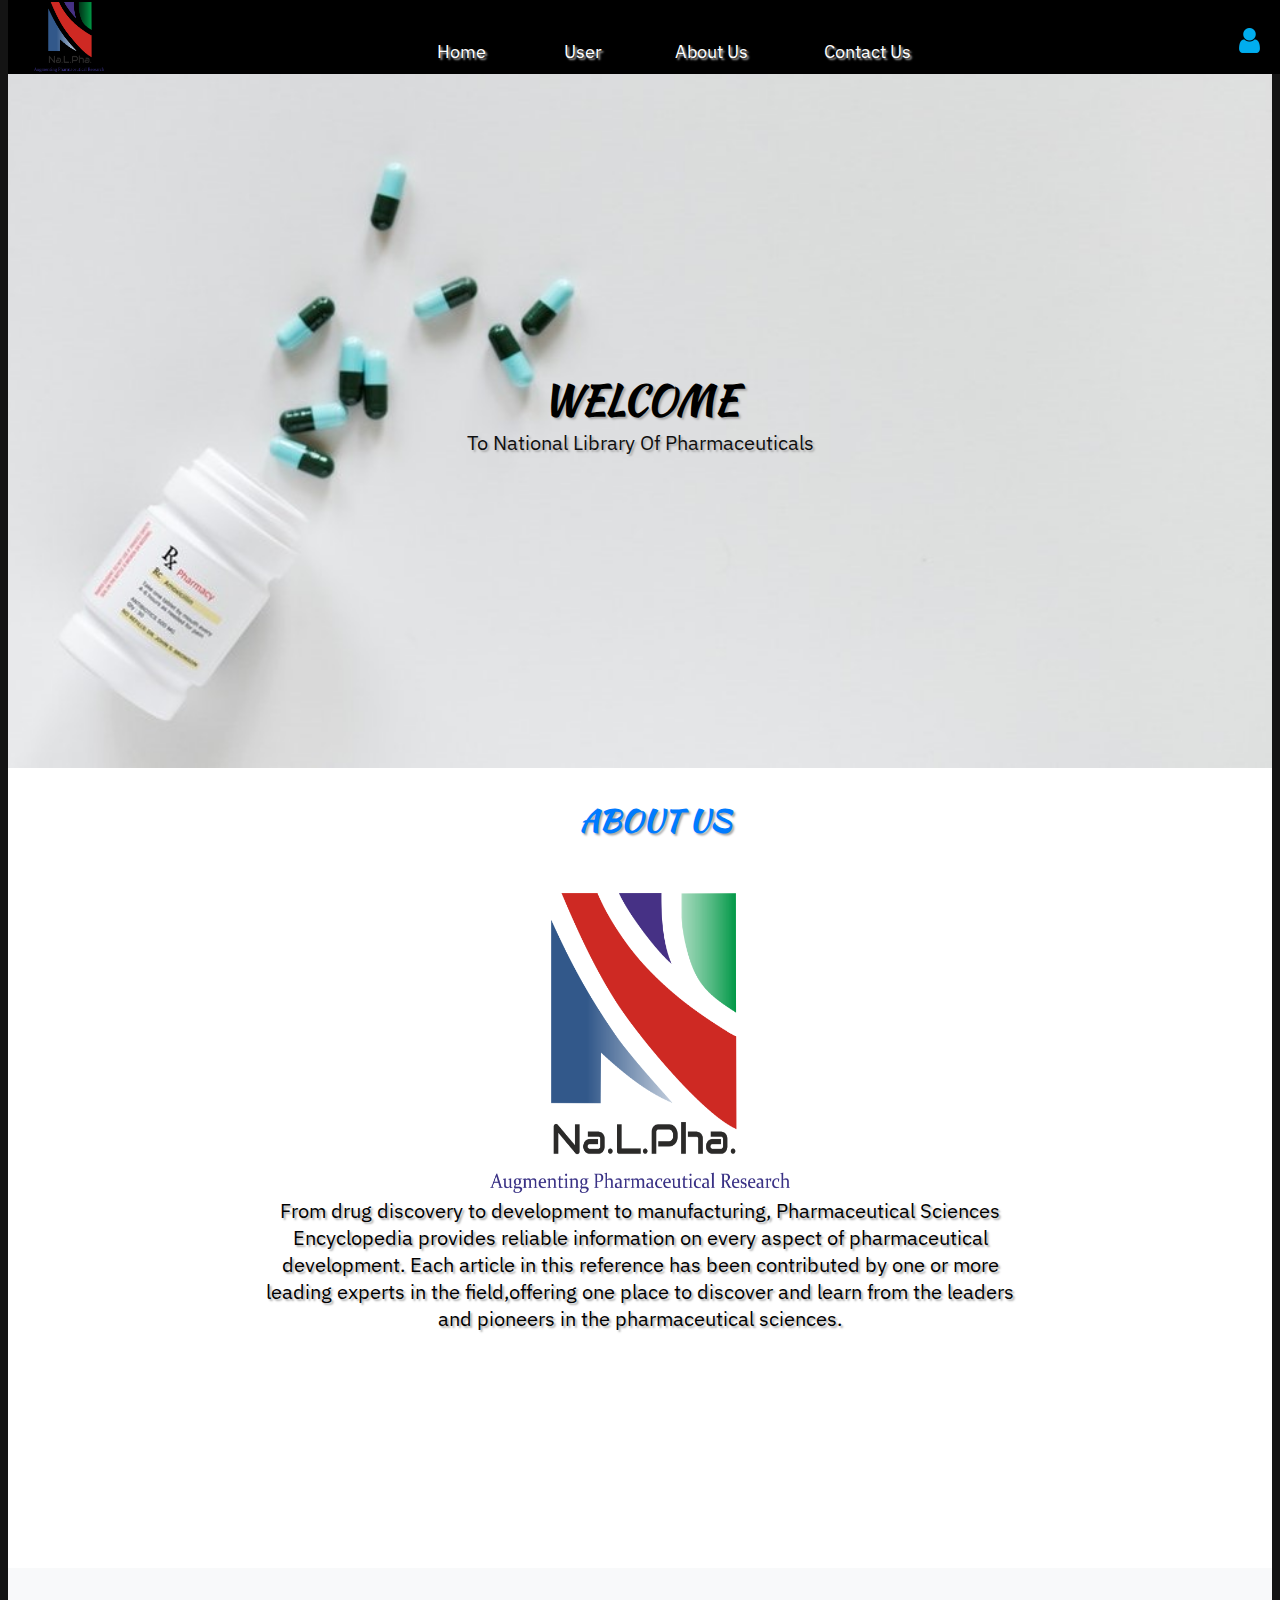
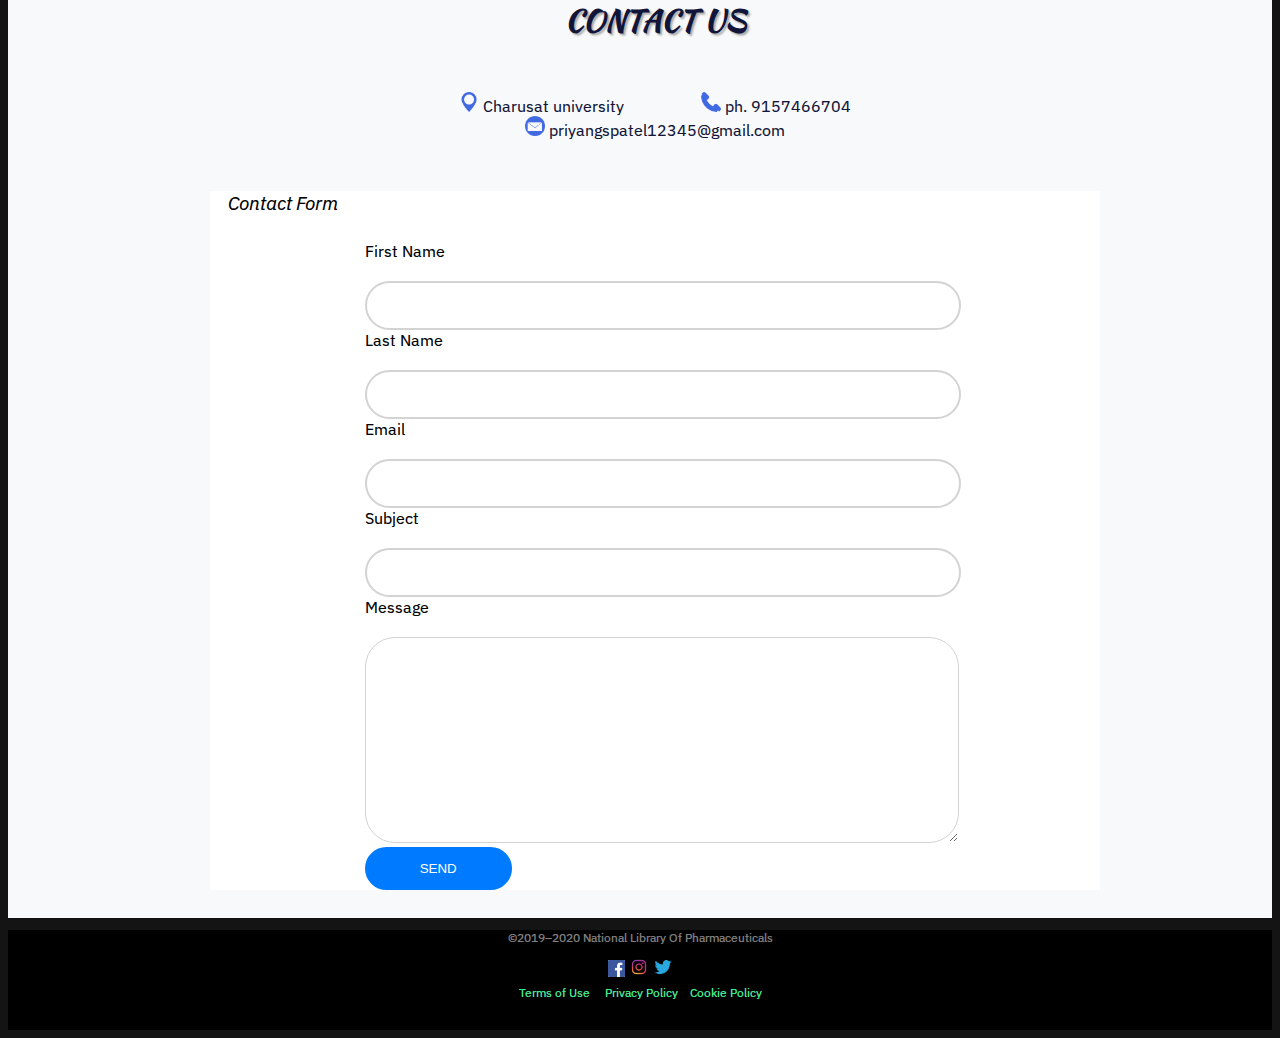
<file: index.html>
<!DOCTYPE html>
<html lang="en">
<head>
    <style>
       
      body {
        font-family: 'IBM Plex Sans', sans-serif;
      
        text-shadow: 2px 2px 2px #aaa;
      }
    </style>
     <link href="https://fonts.googleapis.com/css2?family=IBM+Plex+Sans&family=Kaushan+Script&display=swap" rel="stylesheet">
<meta charset="utf-8">
<title>NALPHA</title>
<link rel="stylesheet" href="main.css">

<script src="https://ajax.googleapis.com/ajax/libs/jquery/3.4.1/jquery.min.js"></script>
<script src="main.js"></script>
</head>
<body style="background-color: rgb(20, 20, 20);">
    <div class="fixed-header">
        <img src="images/NaLPha.png" style="width: 70px;height: 70px;float: left;margin-left: 2%;">
        <a href="user_saved.html" ><img class="i2" src="images/user.png" style="width: 25px;height: 25px;float: right;margin-right: 2%;margin-top: 2%;"></a>
        
        <div class="container">
            
            <nav align="center">
                <a href="#">Home</a>
                <div class="dropdown">
                    <a>User</a>
                    <div border=1px class="dropdown-content">
                   <div class="ho">
                       <span class="ind">&nbsp;</span><a style="color: black;" class="sa" href="login.html" > login</a>
                   </div>
                   <div class="ho">
                       <span class="ind" >&nbsp;</span> <a class="sa" style="color: black;" href="signup.html">Signup</a>
                   </div>
                    </div>
                </div>
                <a id="idcall" href="#ABOUT">About Us</a>
                <a id="idcon" href="#CONTACT">Contact Us</a>
               
            </nav>
            
        </div>
       
    </div>
    
    
    <div class="site-blocks-cover " style="background-image: url(images/back8.jpg);height: 700px;" id="home-section">

        <div class="r1" align="center">
            <div class="c" >
                <h1 class="h11" align="center" style="font-size: 40px;padding-top: 30%;padding-left:25%;margin: 0px;color: #000000;">WELCOME</h1>
                <p align="center" style="font-size: 20px;padding-top: 0%;padding-left:25%;margin: 0px;color: #0f0f0f;">To National Library Of Pharmaceuticals</p>
            </div>    
      </div> 
    </div>
  
   
<div id="ABOUT" >
    <div class="site-blocks-cover-sub" style="background-color:white;height: 800px;" id="home-section-sub">

        <div class="r2">
            <div class="c" >
                <h1 class="animate-head h11" id="ha" align="center" style="font-size: 30px;padding-top:30px;padding-left:28%;margin: 0px;color:#007BFF;">ABOUT US</h1>

             </div>    
      </div> 

      <div class="r2">
             <div class="c" style="margin-left: 25%;margin-top: 5%;"  align="center">
                 <img  id="hb"  src="images/NaLPha.png">

            
               <p class="hc"  style="font-size: 20px;margin: 0px;">
                From drug discovery to development to manufacturing, 
                Pharmaceutical Sciences Encyclopedia provides reliable 
                information on every aspect of pharmaceutical development. 
                Each article in this reference has been contributed by 
                one or more leading experts in the field,offering one place
                 to discover and learn from the leaders and pioneers in
                  the pharmaceutical sciences.
               </p>

           </div>    
      </div> 
      
    </div>
</div>


<div id="CONTACT">
    <div class="site-blocks-cover-sub-2" style="background-color:#f8F9fa;height:950px ;" id="home-section-sub">

        <div class="r2">
            <div class="c" >
                <h1 class="animate-head h11" id="ha2" align="center" style="font-size: 30px;padding-top:30px;padding-left:28%;margin: 0px;color:#12153a;">CONTACT US</h1>

             </div>    
      </div> 

      <div class="r2 hc2" style="text-shadow: 0px 0px 0px #aaa;">
          <br>
          
        <div align="center" style="padding-top:30px;padding-left:28%;margin: 0px;color:#12153a;">
          
          
             
            <div style="display: inline-block;padding-left: 5%;padding-right: 5%;">
              <img src="images/location.ico" style="width: 20px;height: 20px;">
              Charusat university 
            </div>
           
            
            <div style="display: inline-block;padding-left: 5%;padding-right: 5%;">
                <img src="images/phone.ico" style="width: 20px;height: 20px;">
                ph. 9157466704   
            </div>
           
             
             <div style="display: inline-block;padding-left: 5%;padding-right: 5%;">
                <img src="images/email.png " style="width: 20px;height: 20px;">
                priyangspatel12345@gmail.com
             </div>
        </div>    
        
            
      </div> 
      
      <div class="r2 hc2" style="text-shadow: 0px 0px 0px #aaa;">
        <div class="c" >
           <div  class="form"> 
            <h3 class="formhead" style="margin-left: 2%;margin-top: 3%;">Contact Form</h3>
            <form style="margin-left:13%;margin-top: 3%;margin-bottom: 2%;">
            <div style="margin-bottom: 6%;">
                <div style="margin-left: 5%;">
                    <label>First Name</label><br><br> <input type="text" class="ip" />
                </div>
                <div style="margin-left: 5%;">
                    <label>Last Name</label><br><br> <input type="text" class="ip" />
                </div>
                <div style="margin-left: 5%;">
                    <label>Email</label><br><br> <input type="text" class="ip" />
                </div>
                <div style="margin-left: 5%;">
                    <label>Subject</label><br><br> <input type="text" class="ip" />
                </div>
                <div style="margin-left: 5%;">
                    <label>Message</label><br><br> <textarea  class="ip" style="height: 200px;" ></textarea>
                </div>
                <div style="margin-left: 5%;">
                    <button  class="button" style="margin-bottom: 0px;" >SEND</button>
                </div>
              
                
            </div> 
             
            <div>
                
            </div>

            </form>
           </div>
         </div>    
  </div> 

   
</div>
    

<footer class="footer-distributed" style="margin-bottom: 0px;margin-top: 0%;padding: 0px;" >

   <div class="fr" style="text-shadow: 0px 0px 0px #aaa;">
       <div class="fc">

       </div>
       <div class="fc"> 
       
        <p align="center" style="color: #ffffff;opacity: 50%; font-size: 12px;">©2019–2020 National Library Of Pharmaceuticals</p>
        <div align="center"> <img src="images/facebook-logo-502-256x256.ico" style="width: 17px;height:17px;"> 
            <img src="images/instagram-logo-png-2426-256x256.ico" style="width: 20px;height:20px;">
            <img src="images/twitter-logo-png-5860-256x256.ico" style="width: 20px;height:20px;"></div>
         <div align="center">   <span  style="color: #ffffff; font-size: 12px;color: #20f384;">Terms of Use </span>&nbsp;&nbsp;
            <span  style="color: #ffffff; font-size: 12px;color: #20f384;">Privacy Policy</span>&nbsp;&nbsp;
            <span  style="color: #ffffff;font-size: 12px;color: #20f384;">Cookie Policy </span></div>&nbsp;&nbsp;
    </div>
   </div>

</footer>
</body>
</html>
</file>
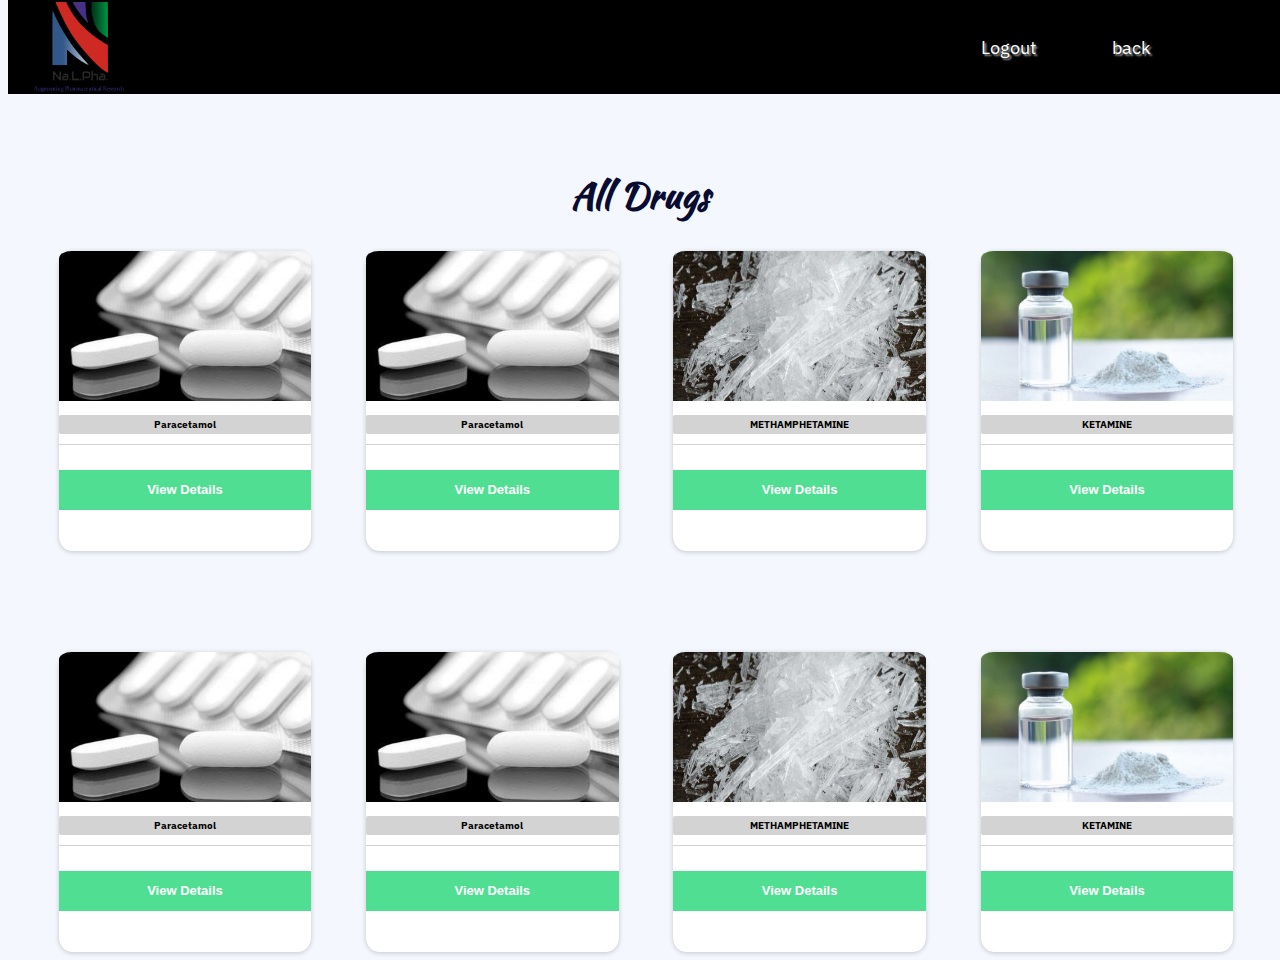
<file: 2nd.html>
<!DOCTYPE html>
<html lang="en">
<head>
  <style>
       
    body {
      font-family: 'IBM Plex Sans', sans-serif;
    
      /* text-shadow: 2px 2px 2px #aaa; */
    }
  </style>
   <link href="https://fonts.googleapis.com/css2?family=IBM+Plex+Sans&family=Kaushan+Script&display=swap" rel="stylesheet">
<meta charset="utf-8">
<title>Creating Fixed Header and Footer with CSS</title>
<link rel="stylesheet" href="main.css">
</head>
<body>
    <div class="fixed-header" style="text-shadow: 2px 2px 2px #aaa;">
        <img src="images/NaLPha.png" style="width: 90px;height: 90px;float: left;margin-left: 2%;">
        
        <div class="container" >
            
            <nav align="right">
               
                <a href="index.html">Logout</a>
                <a href="searching.html">back</a>
            
            </nav>
            
        </div>
    </div>
    <div class="container">
     <div class="heading"><h2 align="center" style="font-family: 'Kaushan Script', cursive; ">All Drugs</h2></div>
     </div>  
     <div class="r">
        <div class="c">
                 <div class="card" >
                        <div>
                            <img src="images/drug1.jpg" class="i1">
                        </div>
                        <div align="center" class="subhead">
                          <h3 class="subh3">Paracetamol</h3>
                        </div>

                        <div align="center" style="margin-top:10%"> 
                           <form action="drug.html"> 
                            <div >
                              <input autofocus="autofocus" class="vb"  type="submit" value="View Details" >
                            </div>
                          </form>
                        </div>
                </div>
                
               
                <div class="card">
                         <div>
                            <img src="images/drug1.jpg" class="i1">
                        </div>
                        <div align="center" class="subhead">
                            <h3 class="subh3">Paracetamol</h3>
                         </div> 
                         <div align="center" style="margin-top:10%"> 
                            <form action="drug.html"> 
                             <div >
                               <input autofocus="autofocus" class="vb"  type="submit" value="View Details" >
                             </div>
                           </form>
                         </div> 
               </div>

                <div class="card">
                    <div>
                        <img src="images/drug3.jpg" class="i1">
                    </div>
                    <div align="center" class="subhead">
                        <h3 class="subh3">METHAMPHETAMINE</h3>
                    </div>
                    <div align="center" style="margin-top:10%"> 
                        <form action="drug.html"> 
                         <div >
                           <input autofocus="autofocus" class="vb"  type="submit" value="View Details" >
                         </div>
                       </form>
                     </div>
                </div>

                <div class="card">
                    <div>
                        <img src="images/drug4.jpg" class="i1">
                    </div>
                    <div align="center" class="subhead">
                        <h3 class="subh3">KETAMINE</h3>
                    </div>
                    <div align="center" style="margin-top:10%"> 
                        <form action="drug.html"> 
                         <div >
                           <input autofocus="autofocus" class="vb"  type="submit" value="View Details" >
                         </div>
                       </form>
                     </div>
                </div>

                
     
         </div>

    </div>
    
     </div>
     <div class="container">
        <div class="heading"><h2 align="center"></h2></div>
        </div>  
        <div class="r">
           <div class="c">
                    <div class="card">
                           <div>
                               <img src="images/drug1.jpg" class="i1">
                           </div>
                           <div align="center" class="subhead">
                             <h3 class="subh3">Paracetamol</h3>
                           </div>
                           <div align="center" style="margin-top:10%"> 
                            <form action="drug.html"> 
                             <div >
                               <input autofocus="autofocus" class="vb"  type="submit" value="View Details" >
                             </div>
                           </form>
                         </div>
                   </div>
                   
                  
                   <div class="card">
                            <div>
                               <img src="images/drug1.jpg" class="i1">
                           </div>
                           <div align="center" class="subhead">
                               <h3 class="subh3">Paracetamol</h3>
                            </div>  
                            <div align="center" style="margin-top:10%"> 
                                <form action="drug.html"> 
                                 <div >
                                   <input autofocus="autofocus" class="vb"  type="submit" value="View Details" >
                                 </div>
                               </form>
                             </div>
                  </div>
   
                   <div class="card">
                       <div>
                           <img src="images/drug3.jpg" class="i1">
                       </div>
                       <div align="center" class="subhead">
                           <h3 class="subh3">METHAMPHETAMINE</h3>
                       </div>
                       <div align="center" style="margin-top:10%"> 
                        <form action="drug.html"> 
                         <div >
                           <input autofocus="autofocus" class="vb"  type="submit" value="View Details" >
                         </div>
                       </form>
                     </div>
                   </div>
   
                   <div class="card">
                       <div>
                           <img src="images/drug4.jpg" class="i1">
                       </div>
                       <div align="center" class="subhead">
                           <h3 class="subh3">KETAMINE</h3>
                       </div>
                       <div align="center" style="margin-top:10%"> 
                        <form action="drug.html"> 
                         <div >
                           <input autofocus="autofocus" class="vb"  type="submit" value="View Details" >
                         </div>
                       </form>
                     </div>
                   </div>
   
                   
        
            </div>
   
       </div>
       
        </div>
   
   
</body>
</html>
</file>
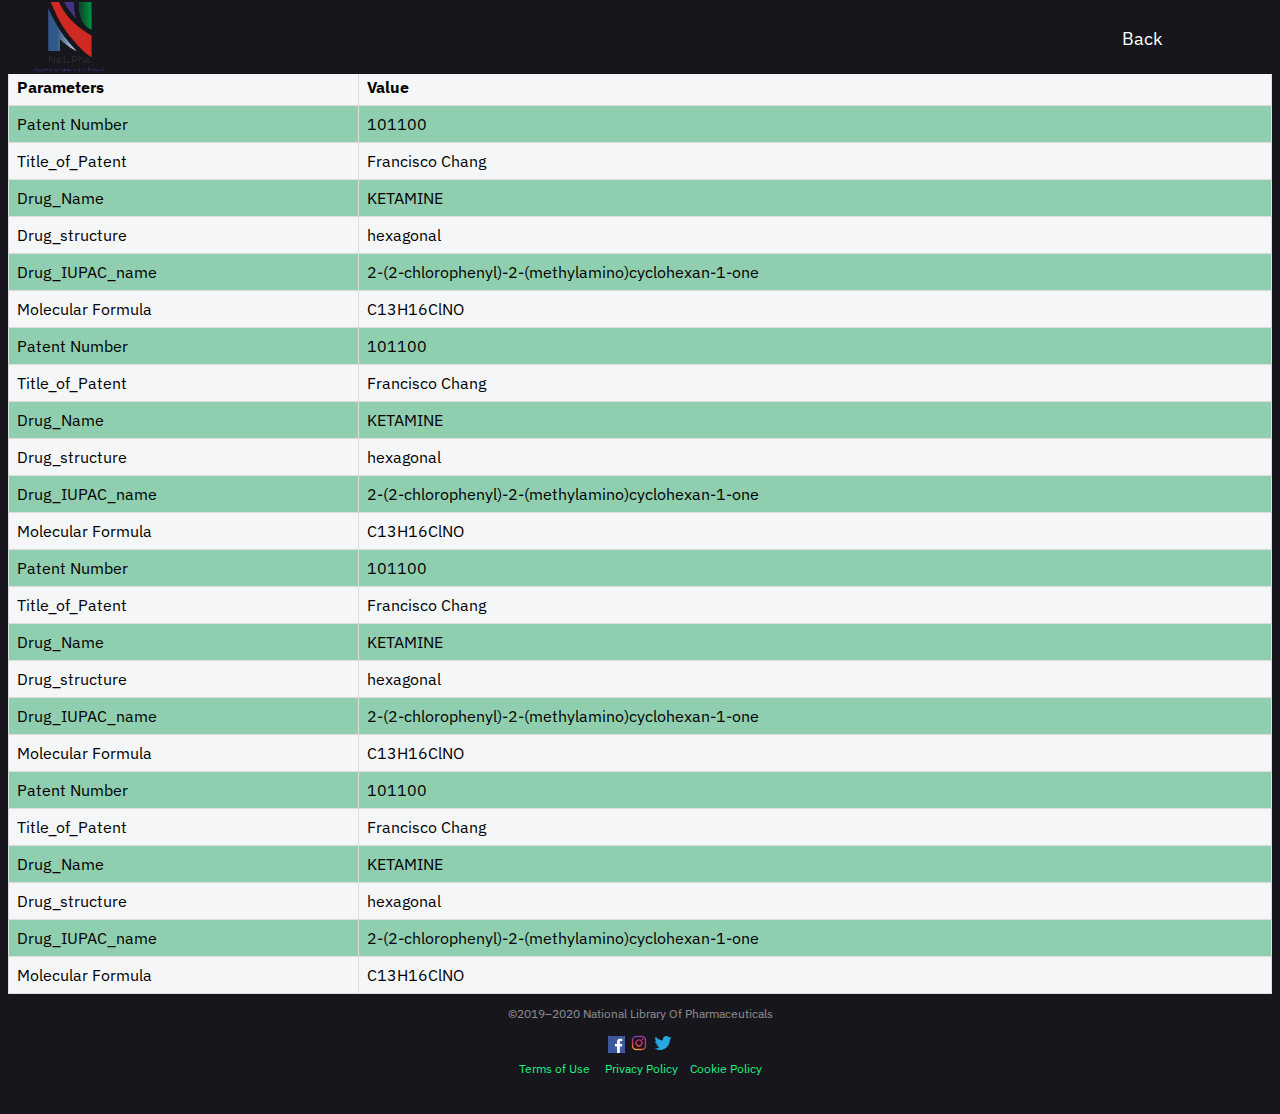
<file: drug.html>
<!DOCTYPE html>
<html lang="en">
<head>
  <style>
       
    body {
      font-family: 'IBM Plex Sans', sans-serif;
    
      /* text-shadow: 2px 2px 2px #aaa; */
    }
  </style>
   <link href="https://fonts.googleapis.com/css2?family=IBM+Plex+Sans&family=Kaushan+Script&display=swap" rel="stylesheet">
<meta charset="utf-8">
<title>NALPHA</title>
<link rel="stylesheet" href="main.css">
<script src="https://ajax.googleapis.com/ajax/libs/jquery/3.4.1/jquery.min.js"></script>
<script src="main.js"></script>
</head>
<body style="background-color:#16161C;">
    <div class="fixed-header" style="background-color: #16161C;" style="text-shadow: 2px 2px 2px #aaa;">
        <img src="images/NaLPha.png" style="width: 70px;height: 70px;float: left;margin-left: 2%;">
        
        <div class="container">
            
            <nav align="center" style="float: right;margin-top: 2%;">
               
                <a id="idcon" href="2nd.html">Back</a>
               
            </nav>
            
        </div>
    </div>
    
       
    <div class="site-blocks-cover " style="background-color: #f5f6f7;margin-bottom: 0px;height: auto;" id="home-section">
        <table>
            <tr>
              <th>Parameters</th>
              <th>Value</th>
             
            </tr>
            <tr>
              <td>Patent Number</td>
              <td>101100</td>
              
            </tr>
            <tr>
              <td>Title_of_Patent</td>
              <td>Francisco Chang</td>
              
            </tr>
            <tr>
              <td>Drug_Name</td>
              <td>KETAMINE</td>
              
            </tr>
            <tr>
              <td>Drug_structure</td>
              <td>hexagonal</td>
              
            </tr>
            <tr>
              <td>Drug_IUPAC_name</td>
              <td>2-(2-chlorophenyl)-2-(methylamino)cyclohexan-1-one</td>
              
            </tr>
            <tr>
              <td>Molecular Formula</td>
              <td>C13H16ClNO</td>
              
            </tr>
            <tr>
                <td>Patent Number</td>
                <td>101100</td>
                
              </tr>
              <tr>
                <td>Title_of_Patent</td>
                <td>Francisco Chang</td>
                
              </tr>
              <tr>
                <td>Drug_Name</td>
                <td>KETAMINE</td>
                
              </tr>
              <tr>
                <td>Drug_structure</td>
                <td>hexagonal</td>
                
              </tr>
              <tr>
                <td>Drug_IUPAC_name</td>
                <td>2-(2-chlorophenyl)-2-(methylamino)cyclohexan-1-one</td>
                
              </tr>
              <tr>
                <td>Molecular Formula</td>
                <td>C13H16ClNO</td>
                
              </tr>
              <tr>
                <td>Patent Number</td>
                <td>101100</td>
                
              </tr>
              <tr>
                <td>Title_of_Patent</td>
                <td>Francisco Chang</td>
                
              </tr>
              <tr>
                <td>Drug_Name</td>
                <td>KETAMINE</td>
                
              </tr>
              <tr>
                <td>Drug_structure</td>
                <td>hexagonal</td>
                
              </tr>
              <tr>
                <td>Drug_IUPAC_name</td>
                <td>2-(2-chlorophenyl)-2-(methylamino)cyclohexan-1-one</td>
                
              </tr>
              <tr>
                <td>Molecular Formula</td>
                <td>C13H16ClNO</td>
                
              </tr>
              <tr>
                <td>Patent Number</td>
                <td>101100</td>
                
              </tr>
              <tr>
                <td>Title_of_Patent</td>
                <td>Francisco Chang</td>
                
              </tr>
              <tr>
                <td>Drug_Name</td>
                <td>KETAMINE</td>
                
              </tr>
              <tr>
                <td>Drug_structure</td>
                <td>hexagonal</td>
                
              </tr>
              <tr>
                <td>Drug_IUPAC_name</td>
                <td>2-(2-chlorophenyl)-2-(methylamino)cyclohexan-1-one</td>
                
              </tr>
              <tr>
                <td>Molecular Formula</td>
                <td>C13H16ClNO</td>
                
              </tr>
          </table>
          
     </div>
  

<footer class="footer-distributed" style="margin-bottom: 0px;margin-top: 0%;padding: 0px;background-color:#16161C;" >

   <div class="fr">
       <div class="fc">

       </div>
       <div class="fc"> 
       
        <p align="center" style="color: #ffffff;opacity: 50%; font-size: 12px;">©2019–2020 National Library Of Pharmaceuticals</p>
        <div align="center"> <img src="images/facebook-logo-502-256x256.ico" style="width: 17px;height:17px;"> 
            <img src="images/instagram-logo-png-2426-256x256.ico" style="width: 20px;height:20px;">
            <img src="images/twitter-logo-png-5860-256x256.ico" style="width: 20px;height:20px;"></div>
         <div align="center">   <span  style="color: #ffffff; font-size: 12px;color: #20f384;">Terms of Use </span>&nbsp;&nbsp;
            <span  style="color: #ffffff; font-size: 12px;color: #20f384;">Privacy Policy</span>&nbsp;&nbsp;
            <span  style="color: #ffffff;font-size: 12px;color: #20f384;">Cookie Policy </span></div>&nbsp;&nbsp;
    </div>
   </div>

</footer>
</body>
</html>
</file>
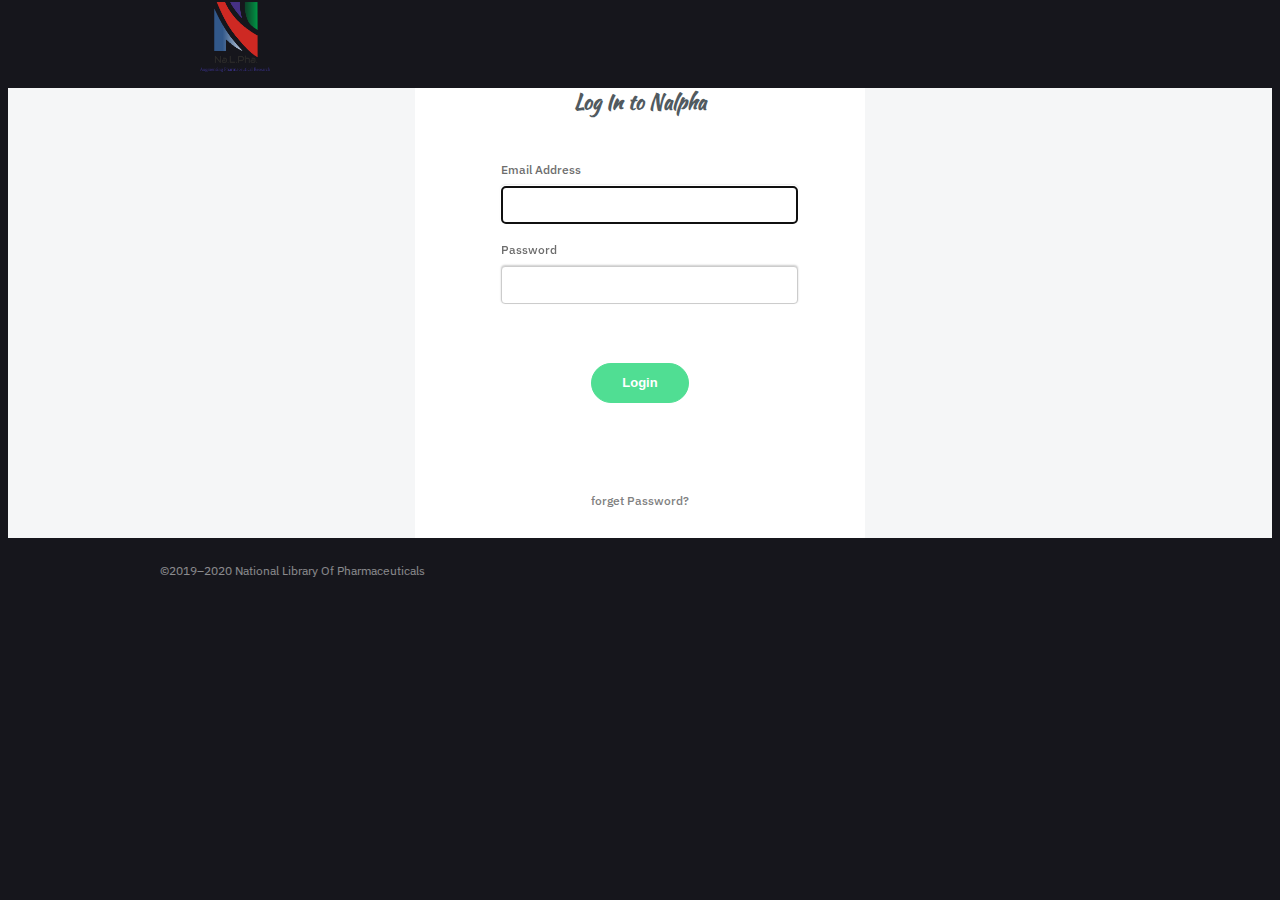
<file: login.html>
<!DOCTYPE html>
<html lang="en">
<head>
    <style>
       
        body {
          font-family: 'IBM Plex Sans', sans-serif;
        
          /* text-shadow: 2px 2px 2px #aaa; */
        }
      </style>
       <link href="https://fonts.googleapis.com/css2?family=IBM+Plex+Sans&family=Kaushan+Script&display=swap" rel="stylesheet">
<meta charset="utf-8">
<title>NALPHA</title>
<link rel="stylesheet" href="main.css">
<script src="https://ajax.googleapis.com/ajax/libs/jquery/3.4.1/jquery.min.js"></script>
<script src="main.js"></script>
</head>
<body style="background-color:#16161C;">
    <div class="fixed-header" style="background-color: #16161C;">
        <img src="images/NaLPha.png" style="width: 70px;height: 70px;float: left;margin-left: 15%;">
        
        
    </div>
    
       
    <div class="site-blocks-cover " style="background-color: #f5f6f7;margin-bottom: 0px;height: auto;" id="home-section">
       <form action="searching.html">
        <div class="r1" align="center" style="margin-left:20%">
            <div class="c" >
                <div  style="background-color: white; width: 450px;height: 450px;">
                    <h3 class="lh h11" align="center" style="    font-family: 'Kaushan Script', cursive; ">Log In to Nalpha</h3>

                    <div align="left" style="margin-left:19%"> 
                        <label class="control-label">Email Address</label>
                        <div >
                          <input autofocus="autofocus" class="control-input input-hg" type="email" value="" >
                        </div>
                    </div>
                    <div align="left" style="margin-left:19%"> 
                        <label class="control-label">Password</label>
                        <div >
                          <input autofocus="autofocus" class="control-input input-hg" type="password" value="" >
                        </div>
                    </div>
                    <div align="center" style="margin-top:10%"> 
                       
                        <div >
                          <input autofocus="autofocus" class="lb"  type="submit" value="Login" >
                        </div>
                    </div>
                    <div align="center" style="margin-top:19%"> 
                        <label class="control-label"><a href="#" style="text-decoration: none;color: grey;">forget Password?</a></label>
                    </div>

                </div>
                
            </div>    
      </div> 
    </form>
    </div>
    <div class="fr" style="background-color:#16161C;">
        
        <div class="fc"> 
        
         <p align="left" style="color: #ffffff;opacity: 50%; font-size: 12px;margin-left: 12%;margin-top: 2%;">©2019–2020 National Library Of Pharmaceuticals</p>
         
     </div>
    </div>



    


</body>
</html>
</file>
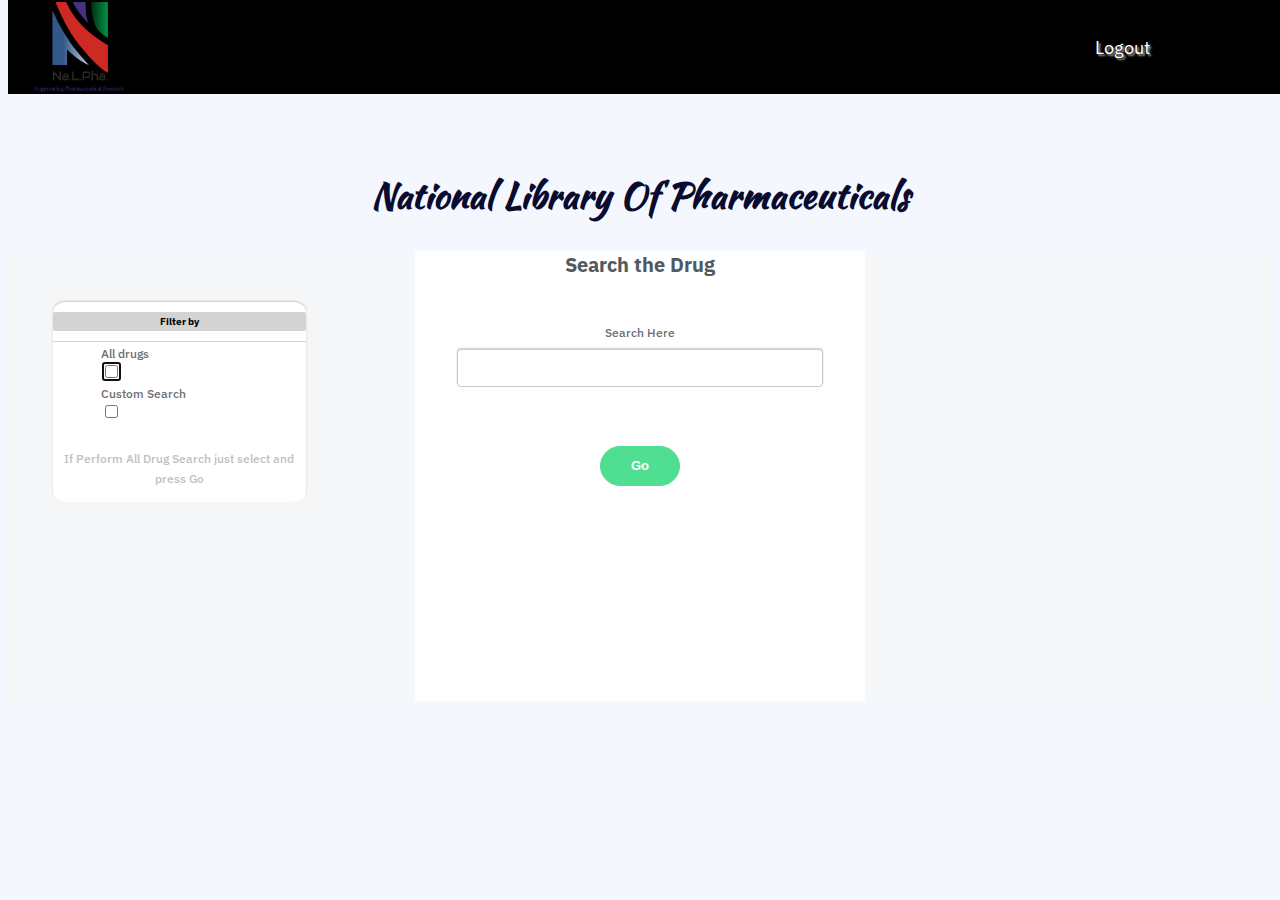
<file: searching.html>
<!DOCTYPE html>
<html lang="en">
<head>
    <style>
       
        body {
          font-family: 'IBM Plex Sans', sans-serif;
        
          /* text-shadow: 2px 2px 2px #aaa; */
        }
      </style>
       <link href="https://fonts.googleapis.com/css2?family=IBM+Plex+Sans&family=Kaushan+Script&display=swap" rel="stylesheet">
<meta charset="utf-8">
<title>Creating Fixed Header and Footer with CSS</title>
<link rel="stylesheet" href="main.css">
</head>
<body>
    <div class="fixed-header" style="text-shadow: 2px 2px 2px #aaa;">
        <img src="images/NaLPha.png" style="width: 90px;height: 90px;float: left;margin-left: 2%;">
        
        <div class="container" >
            
            <nav align="right">
               
                <a href="index.html">Logout</a>
                
            
            </nav>
            
        </div>
    </div>
    <div class="container">
     <div class="heading"><h2 align="center" style="font-family: 'Kaushan Script', cursive; ">National Library Of Pharmaceuticals</h2></div>
     </div>  
     <div class="r">
        <div class="c">
                 <div class="filter" style="float: left;margin-left: 45px;height: 200px;">
                        
                        <div align="left" class="subhead">
                          <h3 class="subh3" align="center">Filter by</h3>
                        </div>
                        <div align="left" style="margin-left:19%"> 
                            <label class="control-label">All drugs</label>
                            <div >
                              <input autofocus="autofocus"  type="checkbox" value="" >
                            </div>
                        </div>
                        <div align="left" style="margin-left:19%"> 
                            <label class="control-label">Custom Search</label>
                            <div >
                              <input autofocus="autofocus"  type="checkbox" value="" >
                            </div>
                        </div>
                        <div align="center" style="margin-top:10%"> 
                            <label class="control-label"><a  style="text-decoration: none;color: grey;opacity: 50%;">If Perform All Drug Search just select and press Go</a></label>
                        </div>
                </div>
               
                <div class="site-blocks-cover " style="background-color: #f5f6f7;margin-bottom: 0px;height: auto;" id="home-section">
                    <form action="2nd.html">
                     <div class="r1" align="center" style="margin-left:20%">
                         <div class="c" >
                             <div  style="background-color: white; width: 450px;height: 450px;">
                                 <h3 class="lh" align="center">Search the Drug</h3>
             
                                 <div align="center" > 
                                     <label class="control-label">Search Here</label>
                                     <div >
                                       <input autofocus="autofocus" class="control-input input-hg" type="text" value="" >
                                     </div>
                                 </div>
                                 
                                 <div align="center" style="margin-top:10%"> 
                                    
                                     <div >
                                       <input autofocus="autofocus" class="lb"  type="submit" value="Go" >
                                     </div>
                                 </div>
                                
                             </div>
                             
                         </div>    
                   </div> 
                 </form>
                 </div>
           
    </div>
     </div>

   
</body>
</html>
</file>
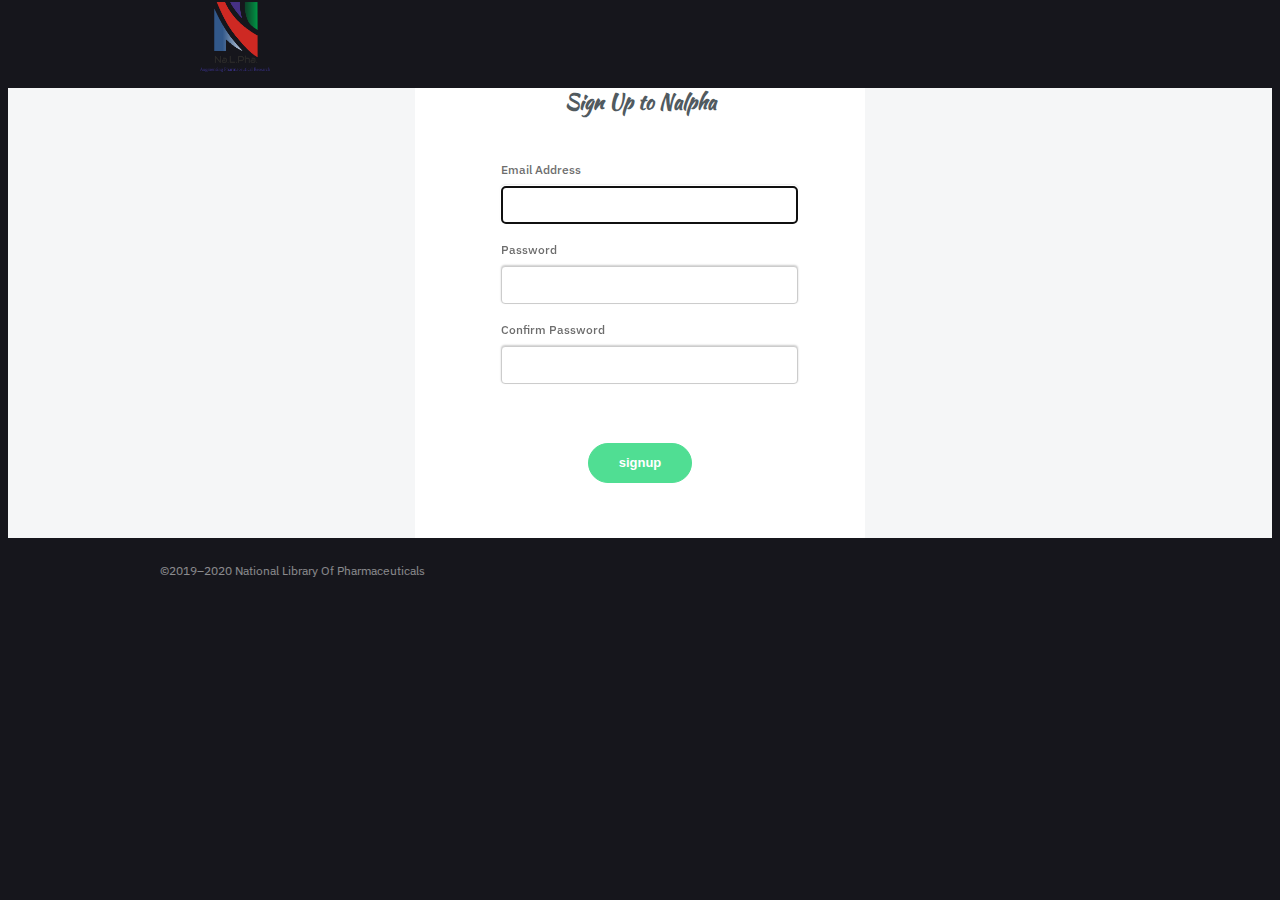
<file: signup.html>
<!DOCTYPE html>
<html lang="en">
<head>
    <style>
       
        body {
          font-family: 'IBM Plex Sans', sans-serif;
        
          /* text-shadow: 2px 2px 2px #aaa; */
        }
      </style>
       <link href="https://fonts.googleapis.com/css2?family=IBM+Plex+Sans&family=Kaushan+Script&display=swap" rel="stylesheet">
<meta charset="utf-8">
<title>NALPHA</title>
<link rel="stylesheet" href="main.css">
<script src="https://ajax.googleapis.com/ajax/libs/jquery/3.4.1/jquery.min.js"></script>
<script src="main.js"></script>
</head>
<body style="background-color:#16161C;">
    <div class="fixed-header" style="background-color: #16161C;" style="text-shadow: 2px 2px 2px #aaa;">
        <img src="images/NaLPha.png" style="width: 70px;height: 70px;float: left;margin-left: 15%;">
        
        
    </div>
    
       
    <div class="site-blocks-cover " style="background-color: #f5f6f7;margin-bottom: 0px;height: auto;" id="home-section">
        <form action="login.html">
        <div class="r1" align="center" style="margin-left:20%">
            <div class="c" >
                <div  style="background-color: white; width: 450px;height: 450px;">
                    <h3 class="lh" align="center" style="font-family: 'Kaushan Script', cursive; ">Sign Up to Nalpha</h3>

                    <div align="left" style="margin-left:19%"> 
                        <label class="control-label">Email Address</label>
                        <div >
                          <input autofocus="autofocus" class="control-input input-hg" type="email" value="" >
                        </div>
                    </div>
                    <div align="left" style="margin-left:19%"> 
                        <label class="control-label">Password</label>
                        <div >
                          <input autofocus="autofocus" class="control-input input-hg" type="password" value="" >
                        </div>
                    </div>
                    <div align="left" style="margin-left:19%"> 
                        <label class="control-label">Confirm Password</label>
                        <div >
                          <input autofocus="autofocus" class="control-input input-hg" type="password" value="" >
                        </div>
                    </div>
                    <div align="center" style="margin-top:10%"> 
                       
                        <div >
                          <input autofocus="autofocus" class="lb"  type="submit" value="signup" >
                        </div>
                    </div>

                </div>
                
            </div>  
        </form>  
      </div> 
      
    </div>
    <div class="fr" style="background-color:#16161C;">
        
        <div class="fc"> 
        
         <p align="left" style="color: #ffffff;opacity: 50%; font-size: 12px;margin-left: 12%;margin-top: 2%;">©2019–2020 National Library Of Pharmaceuticals</p>
         
     </div>
    </div>



    


</body>
</html>
</file>
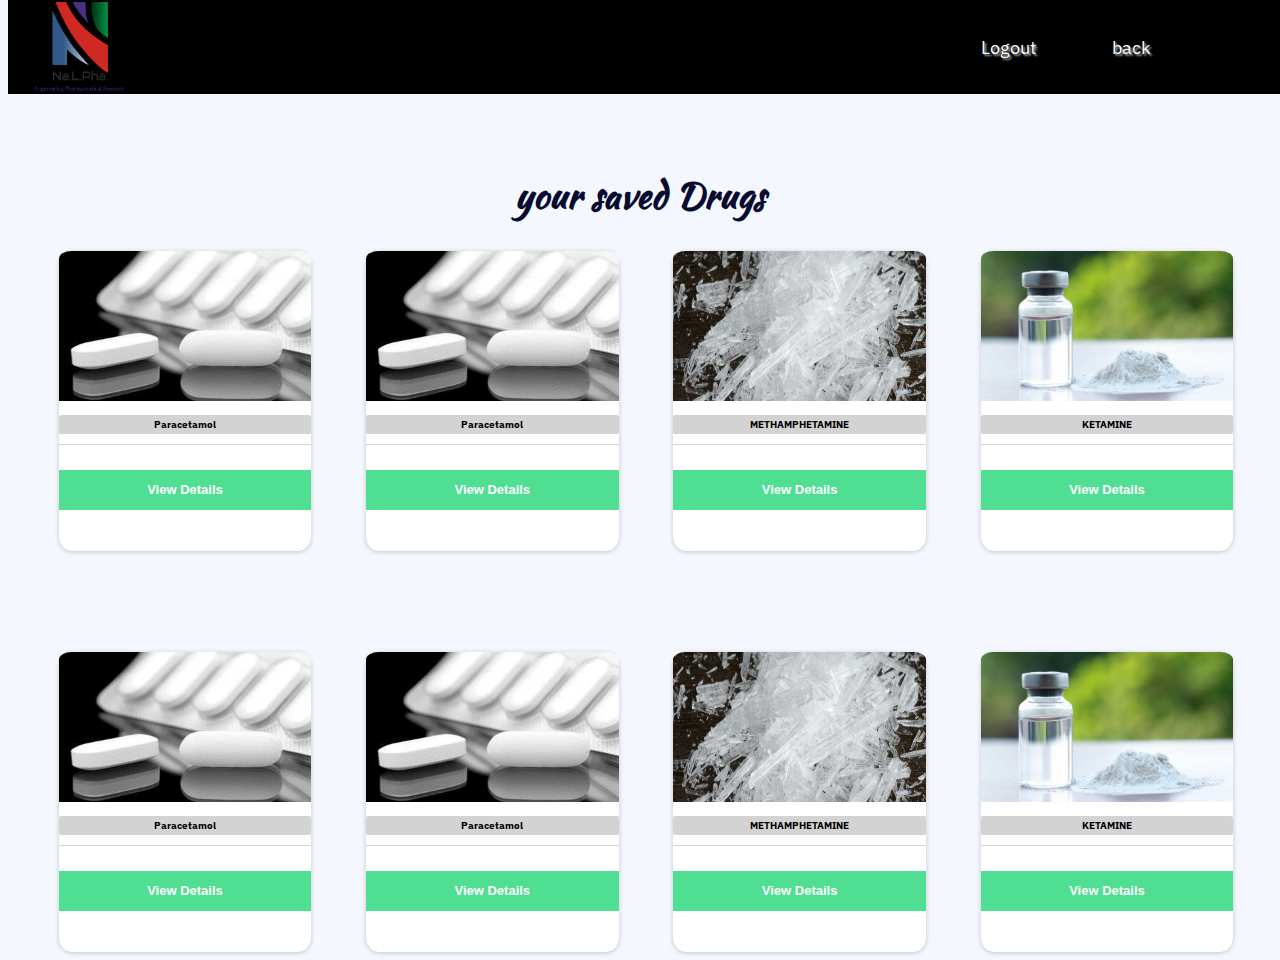
<file: user_saved.html>
<!DOCTYPE html>
<html lang="en">
<head>
  <style>
       
    body {
      font-family: 'IBM Plex Sans', sans-serif;
    
      /* text-shadow: 2px 2px 2px #aaa; */
    }
  </style>
   <link href="https://fonts.googleapis.com/css2?family=IBM+Plex+Sans&family=Kaushan+Script&display=swap" rel="stylesheet">
<meta charset="utf-8">
<title>Creating Fixed Header and Footer with CSS</title>
<link rel="stylesheet" href="main.css">
</head>
<body>
    <div class="fixed-header" style="text-shadow: 2px 2px 2px #aaa;">
        <img src="images/NaLPha.png" style="width: 90px;height: 90px;float: left;margin-left: 2%;">
        
        <div class="container" >
            
            <nav align="right">
               
                <a href="index.html">Logout</a>
                <a href="searching.html">back</a>
            
            </nav>
            
        </div>
    </div>
    <div class="container">
     <div class="heading"><h2 align="center" style="font-family: 'Kaushan Script', cursive; ">your saved Drugs</h2></div>
     </div>  
     <div class="r">
        <div class="c">
                 <div class="card">
                        <div>
                            <img src="images/drug1.jpg" class="i1">
                        </div>
                        <div align="center" class="subhead">
                          <h3 class="subh3">Paracetamol</h3>
                        </div>

                        <div align="center" style="margin-top:10%"> 
                           <form action="drug.html"> 
                            <div >
                              <input autofocus="autofocus" class="vb"  type="submit" value="View Details" >
                            </div>
                          </form>
                        </div>
                </div>
                
               
                <div class="card">
                         <div>
                            <img src="images/drug1.jpg" class="i1">
                        </div>
                        <div align="center" class="subhead">
                            <h3 class="subh3">Paracetamol</h3>
                         </div> 
                         <div align="center" style="margin-top:10%"> 
                            <form action="drug.html"> 
                             <div >
                               <input autofocus="autofocus" class="vb"  type="submit" value="View Details" >
                             </div>
                           </form>
                         </div> 
               </div>

                <div class="card">
                    <div>
                        <img src="images/drug3.jpg" class="i1">
                    </div>
                    <div align="center" class="subhead">
                        <h3 class="subh3">METHAMPHETAMINE</h3>
                    </div>
                    <div align="center" style="margin-top:10%"> 
                        <form action="drug.html"> 
                         <div >
                           <input autofocus="autofocus" class="vb"  type="submit" value="View Details" >
                         </div>
                       </form>
                     </div>
                </div>

                <div class="card">
                    <div>
                        <img src="images/drug4.jpg" class="i1">
                    </div>
                    <div align="center" class="subhead">
                        <h3 class="subh3">KETAMINE</h3>
                    </div>
                    <div align="center" style="margin-top:10%"> 
                        <form action="drug.html"> 
                         <div >
                           <input autofocus="autofocus" class="vb"  type="submit" value="View Details" >
                         </div>
                       </form>
                     </div>
                </div>

                
     
         </div>

    </div>
    
     </div>
     <div class="container">
        <div class="heading"><h2 align="center"></h2></div>
        </div>  
        <div class="r">
           <div class="c">
                    <div class="card">
                           <div>
                               <img src="images/drug1.jpg" class="i1">
                           </div>
                           <div align="center" class="subhead">
                             <h3 class="subh3">Paracetamol</h3>
                           </div>
                           <div align="center" style="margin-top:10%"> 
                            <form action="drug.html"> 
                             <div >
                               <input autofocus="autofocus" class="vb"  type="submit" value="View Details" >
                             </div>
                           </form>
                         </div>
                   </div>
                   
                  
                   <div class="card">
                            <div>
                               <img src="images/drug1.jpg" class="i1">
                           </div>
                           <div align="center" class="subhead">
                               <h3 class="subh3">Paracetamol</h3>
                            </div>  
                            <div align="center" style="margin-top:10%"> 
                                <form action="drug.html"> 
                                 <div >
                                   <input autofocus="autofocus" class="vb"  type="submit" value="View Details" >
                                 </div>
                               </form>
                             </div>
                  </div>
   
                   <div class="card">
                       <div>
                           <img src="images/drug3.jpg" class="i1">
                       </div>
                       <div align="center" class="subhead">
                           <h3 class="subh3">METHAMPHETAMINE</h3>
                       </div>
                       <div align="center" style="margin-top:10%"> 
                        <form action="drug.html"> 
                         <div >
                           <input autofocus="autofocus" class="vb"  type="submit" value="View Details" >
                         </div>
                       </form>
                     </div>
                   </div>
   
                   <div class="card">
                       <div>
                           <img src="images/drug4.jpg" class="i1">
                       </div>
                       <div align="center" class="subhead">
                           <h3 class="subh3">KETAMINE</h3>
                       </div>
                       <div align="center" style="margin-top:10%"> 
                        <form action="drug.html"> 
                         <div >
                           <input autofocus="autofocus" class="vb"  type="submit" value="View Details" >
                         </div>
                       </form>
                     </div>
                   </div>
   
                   
        
            </div>
   
       </div>
       
        </div>
   
   
</body>
</html>
</file>
<file: main.css>
body{        
    padding-top: 60px;
    background-color: #f4f7fe;
}
.container{
    width: 80%;
    margin: 0 auto; /* Center the DIV horizontally */
}
.fixed-header, .fixed-footer{
    width: 100%;
    position: fixed;        
    background: black;
    padding: 2px 0;
    color: #fff;
}
.fixed-header{
    top: 0;
}
  
/* Some more styles to beutify this example */
nav a{
    color: #fff;
    text-decoration: none;
    font-size: large;
    padding: 3px 1%;
    display: inline-block;
    margin-top: 3%;
    margin-left: 5%;
}
.container p{
    line-height: 200px; /* Create scrollbar to test positioning */
}

.heading{
    margin-top: 10%;
    font-size: 150%;
    /* background:#20f384; */
    color:#090b2f;
    
    font-family:'Open Sans',sans-serif
}


.card {
    
    margin-left: 4%;
    box-shadow: 0 1px 5px 0 rgba(0,0,0,0.2);
    transition: 0.3s;
      background-color: white;
      border-radius: 5%;
     width: 20%;height:300px;
      display: inline-block;
  
  }

.filter{

        margin-top: 4%;
        margin-bottom:5% ;
        box-shadow: 0 -1px 2px 0 rgba(0, 0, 0, 0.2);
        transition: 0.3s;
        background-color: white;
        border-radius: 5%;
         width: 20%;height:400px;float: right;margin-right: 3%;
      
      }

  
.card:hover {
      /* margin-top: %; */
    box-shadow: 0 -1px 20px 0 rgba(0, 0, 0, 0.2);
    padding: 0.5%;
    background-color: rgb(96, 136, 209);
  }
  

  .r1{
      margin-top: 0%;margin-right: 20%;
  }

  .r2{
    margin-top: 0%;margin-right: 20%;
}


  .i1{
    width: 100%;height:150px;
    border-top-left-radius: 5%;
    border-top-right-radius: 5%;
}

  .subhead{
      border-bottom: 1px solid lightgrey;margin-top: 0px;padding: 0px;
  }

  .subh3{
    background-color:lightgrey;border: 1px;border-radius: 2px;font-size: 10px;padding:3px ;
  }

  .menu_bar{
    margin-top: 2%;
    margin-bottom:5% ;
    box-shadow: 0 -3px 20px 0 rgba(0, 0, 0, 0.2);
    transition: 0.3s;
      background-color: white;
      border-radius: 5%;
     width: 22%;height:500px;float: right;margin-right: 3%;
     margin-left: 0px;
  }

  .menu_bar:hover {
   
  box-shadow: 0 2px 5px 0 rgba(0,0,0,0.2);
}




.site-blocks-cover {
    background-size: cover;
    background-repeat: no-repeat;
    background-position: top;
    background-position: center center; }

.h11,.h22,.h33,.h44,.h55,.h66{
    font-family: 'Kaushan Script', cursive;
}
h1{
    font-size: 2.5rem;
}

#home-section-sub{
    background-repeat: no-repeat;
    background-position: center;
    background-size: 100%;
    opacity: 100%;
    height: 500px;
    margin-bottom: 0px;
    padding: 0%;
}


.site-blocks-cover-sub {
    background-size: cover;
    background-repeat: no-repeat;
    background-position: top;
    background-position: center center; }

#hb{
    height: 300px;
    width: 300px;
}

.form{

   margin-left: 20%;
   margin-top: 5%;
   margin-bottom: 5%;
    background-color: white;
    width: 88%;
    height:auto;
    
}

.formhead{
    font-style: italic;
    font-weight: 400;
}


.ip{

    height: 43px;
    border-color: lightgrey;
    border-style: solid;
    border-radius: 30px;
    width: 80%}

    .button{
        height: 43px;
        width: 20%;
        border-style: solid;
        border-radius: 30px;
        background: #007bff;
        border-color: #007bff;
        color: #fff;
    }

.dropdown {
        position: relative;
        display: inline-block;
        color:black;
        text-decoration: none;
        font-size: large;
       
        padding: 3px 1%;
        display: inline-block;
        margin-top: 3%;
        margin-left: 5%;
      }
.dropdown-content {
        display: none;
        position: absolute;
        background-color:white;
        border-radius: 10px;
        width: 110px;
        color:black;
        box-shadow: 0px 8px 16px 0px rgba(0,0,0,0.2);
       
        z-index: 1;
      }
      
.dropdown:hover .dropdown-content {
        display: block;
      }

.a11{
    color:black;
    border-color:black ;
    border-style: solid;

}



.ind{
    padding: 0%;
    margin: 0%;
    margin-top: 8px;
    text-decoration: none;
    float: left;
    height:15px;
    background-color: greenyellow;
    display: none;
}

.ho{
    border-bottom:1px;
    border-top:0px;
    border-left:0px;
    border-right:0px;
    border-style:solid ;
    border-bottom-color:grey ;
    border-radius: 10px;
}

.ho:hover .ind{
    display: block;
}


footer{
    background-color: black;
    height: 100px;
    width: 100%;
	bottom: 0;
}

.lh{
    color: #515a5f;
    padding-bottom: 22px;
    font-size: 20px;
    text-align: center;
    font-weight: 700;
    line-height: 28px;

}

.control-label{
    text-align: left;
    font-weight: 500;
    font-size: 12px;
    color: rgb(109, 109, 109);
}

.control-input{
/* padding: 5px 10px; */
    margin-top: 8px;
    height: 40px;
    font-weight: 200;
    margin-bottom: 14px;
    transition: 1s;
    width: 80%;
    height: 34px;
    font-size: 14px;
    line-height: 1.42857143;
    color: #555;
    background-color: #fff;
    border: 1px solid #ccc;
    border-radius: 4px;
    box-shadow: 0 -1px 2px 0 rgba(0,0,0,0.2);}

    .control-input:hover {
      
      box-shadow: 0 1px 5px 0 rgb(81, 124, 241);
      border: 1px solid lightblue;
    }
    

.lb{
    height: 40px;
    display: inline-block;
    border-radius: 50px !important;
    font-size: 13px !important;
    padding-top: 11px !important;
    padding-bottom: 16px !important;
    padding-left: 30px !important;
    padding-right: 30px !important;
    background: #50DE93 !important;
    border: 1px solid #50DE93 !important;
    font-weight: 600 !important;
    outline: none !important;
    color: #fff;
}


.vb{
    height: 40px;
    display: inline-block;
    width:100%;
    font-size: 13px !important;
    padding-top: 11px !important;
    padding-bottom: 16px !important;
    padding-left: 30px !important;
    padding-right: 30px !important;
    background: #50DE93 !important;
    border: 1px solid #50DE93 !important;
    font-weight: 600 !important;
    outline: none !important;
    color: #fff;
}


table {
    border-collapse: collapse;
    width: 100%;
  }
  
  td, th {
    border: 1px solid #dddddd;
    text-align: left;
    padding: 8px;
  }
  
  tr:nth-child(even) {
    background-color: #8fceaf;
  }
</file>
